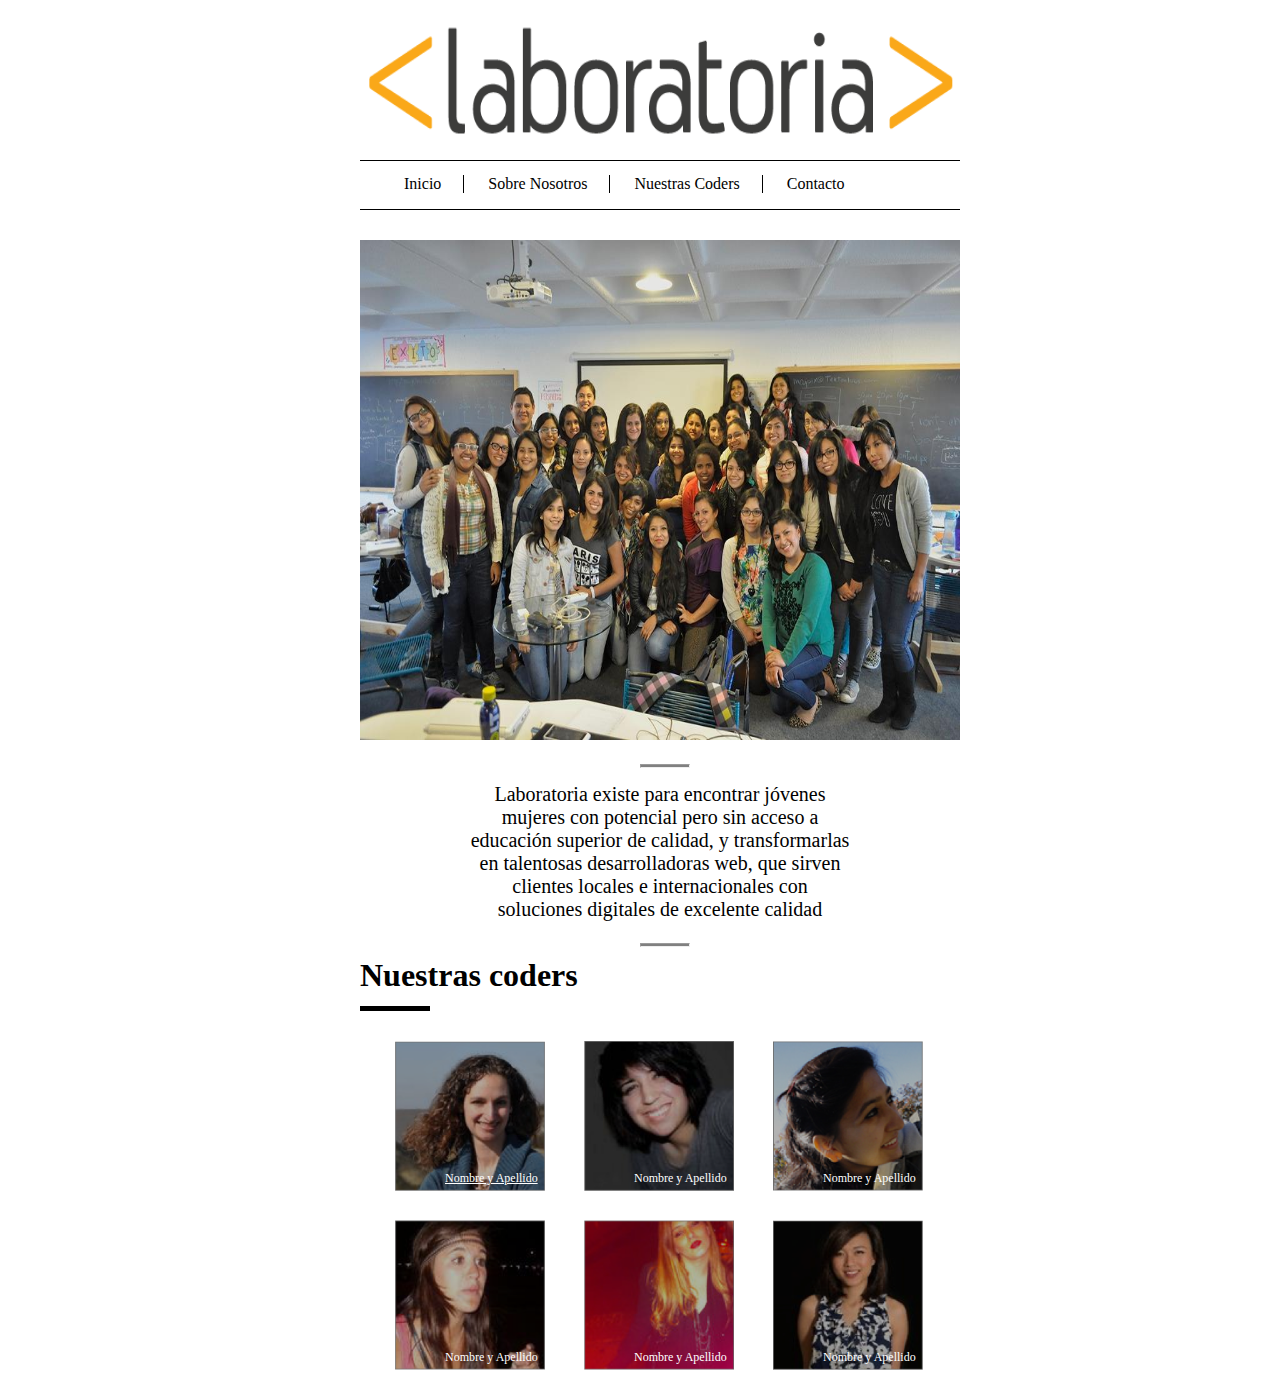
<file: index.html>
<!DOCTYPE html>
<html lang="en">
<head>
	<meta charset="UTF-8">
	<link rel="stylesheet" type="text/css" href="css/main.css">
	<title>Clearfix</title>
</head>
<body>
	<header>
		<div class="logo">
			<img src="img/logo.png" class="logo imagen">
		</div>
		<nav>
			<ul class="menu">
				<li><a href="#">Inicio</a></li>
				<li><a href="#">Sobre Nosotros</a></li>
				<li><a href="#">Nuestras Coders</a></li>
				<li class="item-n"><a href="#">Contacto</a></li>
			</ul>
		</nav>
	</header>
	<section>
		<article class="articulo">
			<img src="img/grupal.jpg" class="grupal imagen">
			<hr>
			<div class="parrafo" >
				Laboratoria existe para encontrar jóvenes mujeres con potencial pero sin acceso a
				educación superior de calidad, y transformarlas en talentosas desarrolladoras
				web, que sirven clientes locales e internacionales con soluciones digitales de
				excelente calidad
			</div>
			<hr>
		</article>
		<section class="coder">
			<h1>Nuestras coders</h1>
			<div class="cuadrado">
			</div>
			<div class="container">
				<div class="profile">
					<img src="img/profile-1.png" class="opacity">
					<p><a href="file:///C:/Users/Laboratoria0026/Documents/laboratoria/mi_primer_layout/coder-detail.html" class="enlace_1">Nombre y Apellido</a></p>
				</div>
				<div class="profile ">
					<img src="img/profile-2.png" class="opacity dos">
					<p>Nombre y Apellido</p>
				</div>
				<div class="profile ">
					<img src="img/profile-3.png" class="opacity tres">
					<p>Nombre y Apellido</p>
				</div>
				<div class="profile top">
					<img src="img/profile-4.png" class="opacity cuatro">
					<p>Nombre y Apellido</p>
				</div>
				<div class="profile top">
					<img src="img/profile-5.png" class="opacity">
					<p>Nombre y Apellido</p>
				</div>
				<div class="profile top">
					<img src="img/profile-6.png" class="opacity">
					<p>Nombre y Apellido</p>
				</div>
			</div>
		</section>
	</section>
</body>
</html>
</file>
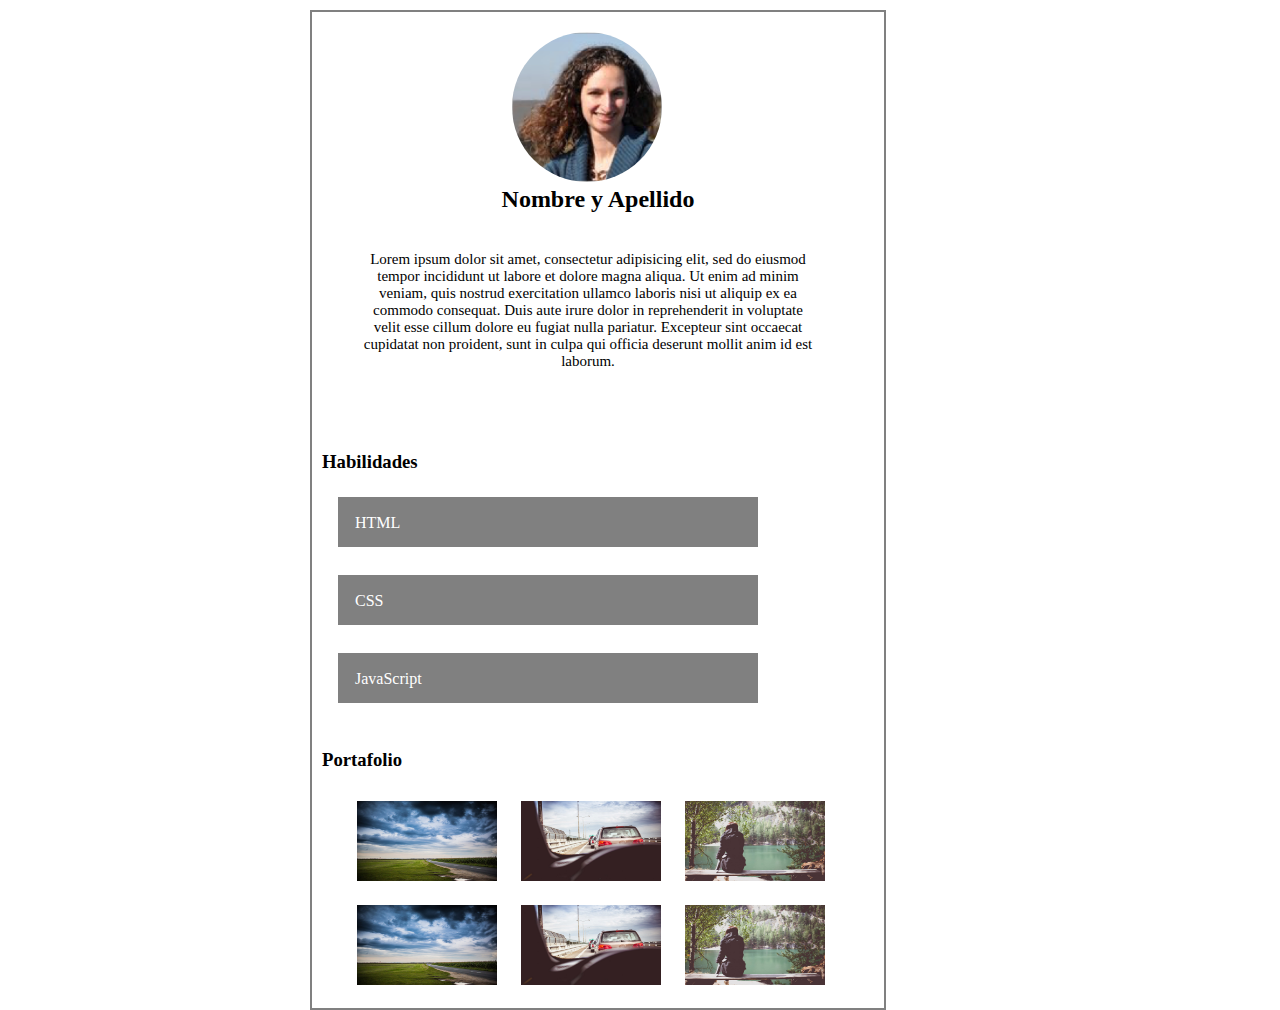
<file: coder-detail.html>
<!DOCTYPE html>
<html lang="en">
<head>
	<meta charset="UTF-8">
	<link rel="stylesheet" type="text/css" href="css/main.css">
	<title>Clearfix</title>
</head>
<body>
	<section class="section_2">
		<div>
			<img src="img/profile-1.png" class="sec_img1">
		</div>
		<h2>Nombre y Apellido</h2>
		<br>
		<article class="art_secc_1">
			Lorem ipsum dolor sit amet, consectetur adipisicing elit, sed do eiusmod
			tempor incididunt ut labore et dolore magna aliqua. Ut enim ad minim veniam,
			quis nostrud exercitation ullamco laboris nisi ut aliquip ex ea commodo
			consequat. Duis aute irure dolor in reprehenderit in voluptate velit esse
			cillum dolore eu fugiat nulla pariatur. Excepteur sint occaecat cupidatat non
			proident, sunt in culpa qui officia deserunt mollit anim id est laborum.
		</article>
		<h3>Habilidades</h3>
		<div class="formulario_html">
			HTML
		</div>
		<div class="formulario_css">
			CSS
		</div>
		<div class="formulario_js">
			JavaScript
		</div>
		<br>
		<h3>Portafolio</h3>
		<div class="conteiner_1">
			<div class="portafolio">
				<img src="img/p5.jpg" class="img_portafolio">
			</div>
			<div class="portafolio">
				<img src="img/p6.jpg" class="img_portafolio">
			</div>
			<div class="portafolio">
				<img src="img/p8.jpg" class="img_portafolio">
			</div>
			<div class="portafolio">
				<img src="img/p5.jpg" class="img_portafolio">
			</div>
			<div class="portafolio">
				<img src="img/p6.jpg" class="img_portafolio">
			</div>
			<div class="portafolio">
				<img src="img/p8.jpg" class="img_portafolio">
			</div>
		</div>
	</section>	
</body>
</html>
</file>
<file: css/main.css>
*{
	box-sizing: border-box;
	padding: 0px;
	margin: 0px;
}
body{
	background-color: white;
}
header{
	width: 90%;
	max-width: 1000px;
	margin-left: 360px;
	margin-top: 20px;
}
section{
	width: 60%;
	max-width: 1000px;
	margin-left: 360px;
	margin-top: 10px;
}
article{
	margin-left: 0px;
	margin-top: 20px;
	clear: both;
}
nav{
	width: 90%;
	max-width: 1000px;
	margin-left : 0px;
	margin-top: 20px;
}
ul li{
	font-family: verdana;
	font-size: 16px;
	padding: 0px 22px 0px 21px;
	float: left;
	margin-left: 3px;
	border-right: 1px solid black;
	display: inline-block;
	text-decoration: none;
}
a{
	text-decoration: none;
	color: black;
}
hr{
	width: 50px;
	height: 4px;
	background-color: gray;
	margin-top: 20px;
	margin-left: 280px;
}
img{
	width: 150px;
	height: 150px;
	margin: 0px;
	position: relative;
}
.logo{
	width: 600px;
	height: 120px;
	padding: 0px;
	margin-left: 0px;
	margin-top: 0px;
}
.menu{
	width: 600px;
	height: 50px;
	padding: 14px 20px;
	margin-left: 0px;
	margin-top: 0px;
	border-top: 1px solid black;
	border-bottom: 1px solid black;
}
.item-n{
	border-right:none;
}
.grupal{
	width: 600px;
	height: 500px;
	margin-left: 0px;
	margin-top: 10px;
}
.parrafo{
	width: 400px;
	height: 150px;
	margin-left:100px;
	margin-top:5px;
	margin-bottom: 5px;
	padding: 10px;
	font-size: 20px;
	text-align: center;
}
.padre{
	width: 780px;
	height: 1000px;
	margin-left: 250px;
	margin-top: 100px;
}
.cuadrado{
	width: 70px;
	height: 5px;
	background-color: black;
	margin-top: 12px;
}
.container{
	width: 100%;
	height: 60%;
	padding-top: 20px;
}
.profile{
	display: inline-block;
	margin-left: 35px;
	margin-top: 10px;
}
p{
	color: white;
	position: relative;
	bottom: 30px;
	left: 50px;
	top: -24px;
	font-size: 12px;
}
.coder{
	width: 80%;
	margin-left: 0px;
}
.opacity {
    -webkit-filter: brightness(70%);
}
.profile .cuatro{
	margin-bottom: 0px;
}
/*Estilos para la seccion 2 */
.enlace_1{
	color: white;
	text-decoration: underline;

}
.section_2{
	border: 2px solid gray;
	width: 45%;
	height: 1000px;
	margin-left: 310px;
}
.sec_img1{
	margin-left: 200px;
	margin-top: 20px;
	border-radius: 100%;
}
h2{
	text-align: center;
}
h3{
	margin-left: 10px;
}
.art_secc_1{
	text-align: center;
	width: 460px;
	height: 200px;
	margin-left: 46px;
	font-size: 15px;
}
.formulario_html{
	width: 420px;
	height: 50px;
	padding: 17px;
	background-color: gray;
	margin-left: 26px;
	color: white;
	margin-top: 24px;
	margin-bottom: 28px;
}
.formulario_css{
	width: 420px;
	height: 50px;
	padding: 17px;
	background-color: gray;
	margin-left: 26px;
	color: white;
	margin-top: 24px;
	margin-bottom: 28px;
}
.formulario_js{
	width: 420px;
	height: 50px;
	padding: 17px;
	background-color: gray;
	margin-left: 26px;
	color: white;
	margin-top: 24px;
	margin-bottom: 28px;
}
.img_portafolio{
	width: 160px;
	height: 100px;
	position: relative;
	padding: 10px;
}
.portafolio{
	display: inline-block;
}
.conteiner_1{
	margin-left: 35px;
	margin-top: 20px;
}
</file>
